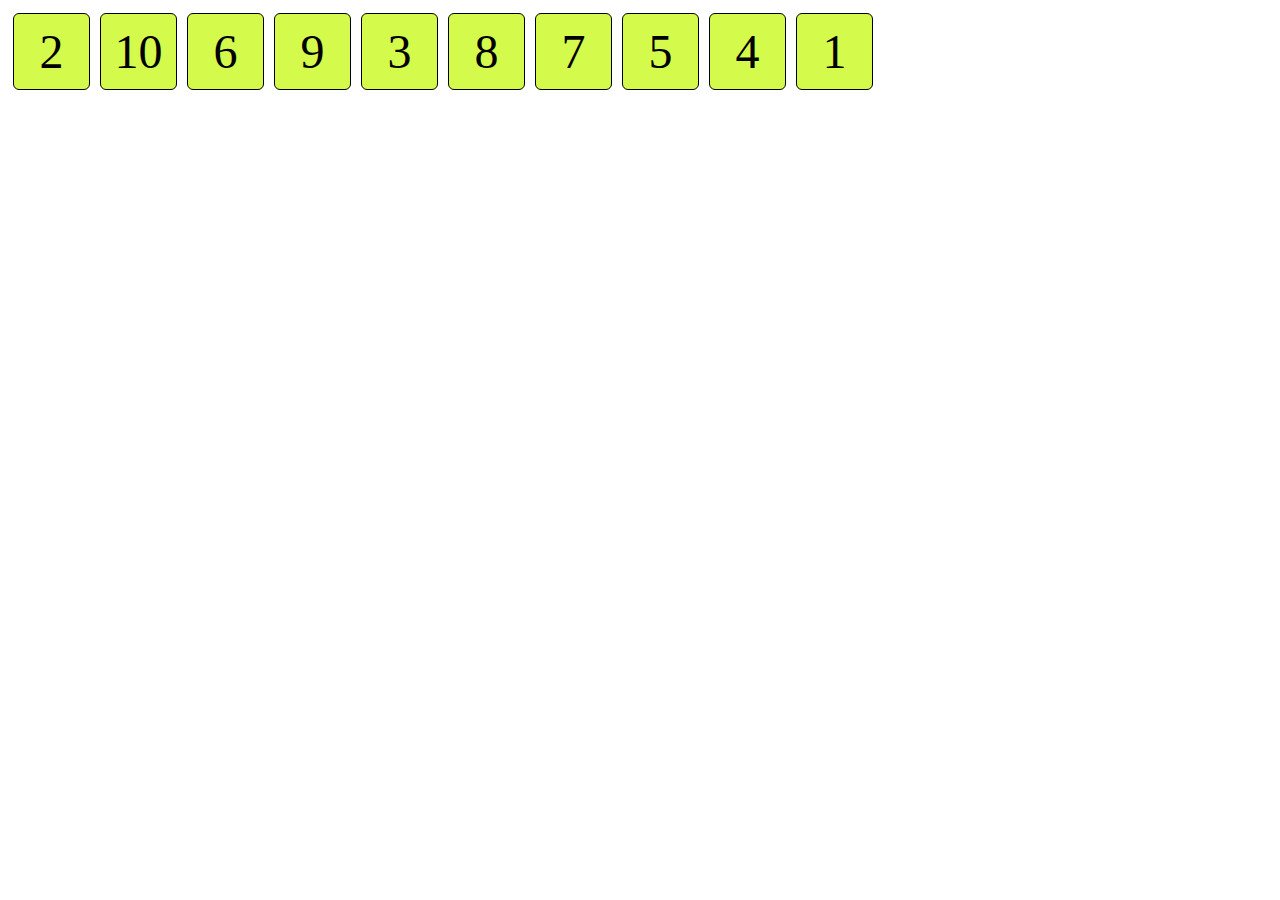
<file: index.html>
<html lang="en">
<head>
    <meta charset="UTF-8">
    <meta http-equiv="X-UA-Compatible" content="IE=edge">
    <meta name="viewport" content="width=device-width, initial-scale=1.0">
    <link rel="stylesheet" href="style.css">
    <title>Document</title>
</head>
<body>
    <div id="board">
        
    </div>
</body>
<script>
    /*
        const box = document.createElement("div")
        box.classList.add("box")

        const board = document.querySelector("#board")
        //board.appendChild(box)
        //box.innerText = 1
        for (let i = 1; i <= 10; i++) {
            let newbox = box.cloneNode()
            newbox.innerText=i
            board.appendChild(newbox)  
        }
        
        let i = board.children.length, k , temp
        while (--i > 0){ //on boucle tant que 1 oté de i est toujours positif
            // k stocke un nombre aléatoire basé sur i
            k = Math.floor(Math.random() * (i+1))
            //temp pointe temp pointe temporairment l'élément à la position k dans board 
            temp = board.children[k]
            // remplace l'élément à la position k par l'élément à la position i
            board.children[k] = board.children[i]
            // place l'élément k pointé temporairement à la fin du contenu de board
            board.appendChild(temp)
            }
    */ 
        function shuffleChildren(parent){
            let children = parent.children
            let i = board.children.length, k , temp
            while (--i > 0){
                k = Math.floor(Math.random() * (i+1))
                temp = children[k]
                children[k] = children[i]
                parent.appendChild(temp)
            }
        }
        function showReaction(type, clickedBox){
            clickedBox.classList.add(type)
            if(type !== "success"){
                setTimeout(function(){
                    clickedBox.classList.remove(type)
                }, 800)
            }
        }
        const box = document.createElement("div")
        box.classList.add("box")

        const board = document.querySelector("#board")

        let nb = 1

        for (let i = 1; i <= 10; i++){
            const newbox = box.cloneNode()
            newbox.innerText = i 
            board.appendChild(newbox) 
            
            newbox.addEventListener("click", function(){
                //console.log("Boite n°"+ i +", click !")
                if(i == nb){
                    newbox.classList.add("box-valid")
                    //1
                    if(nb == board.children.length){
                       // alert("VICTOIRE !")
                       board.querySelectorAll(".box").forEach(function(box){
                        showReaction("success", box)
                       })                    
                    }
                    nb++
                }
                //2
                else if(i > nb){
                    //alert("Erreur, recommencez !")
                    showReaction("error", newbox)
                    nb = 1
                    board.querySelectorAll(".box-valid").forEach(function(validBox){
                        validBox.classList.remove("box-valid")
                    })
                }
                //3
                else{
                    //alert("Case déjà cliqée !")
                    showReaction("notice", newbox)
                }

            })
        }
        shuffleChildren(board)
</script>
</html>
</file>
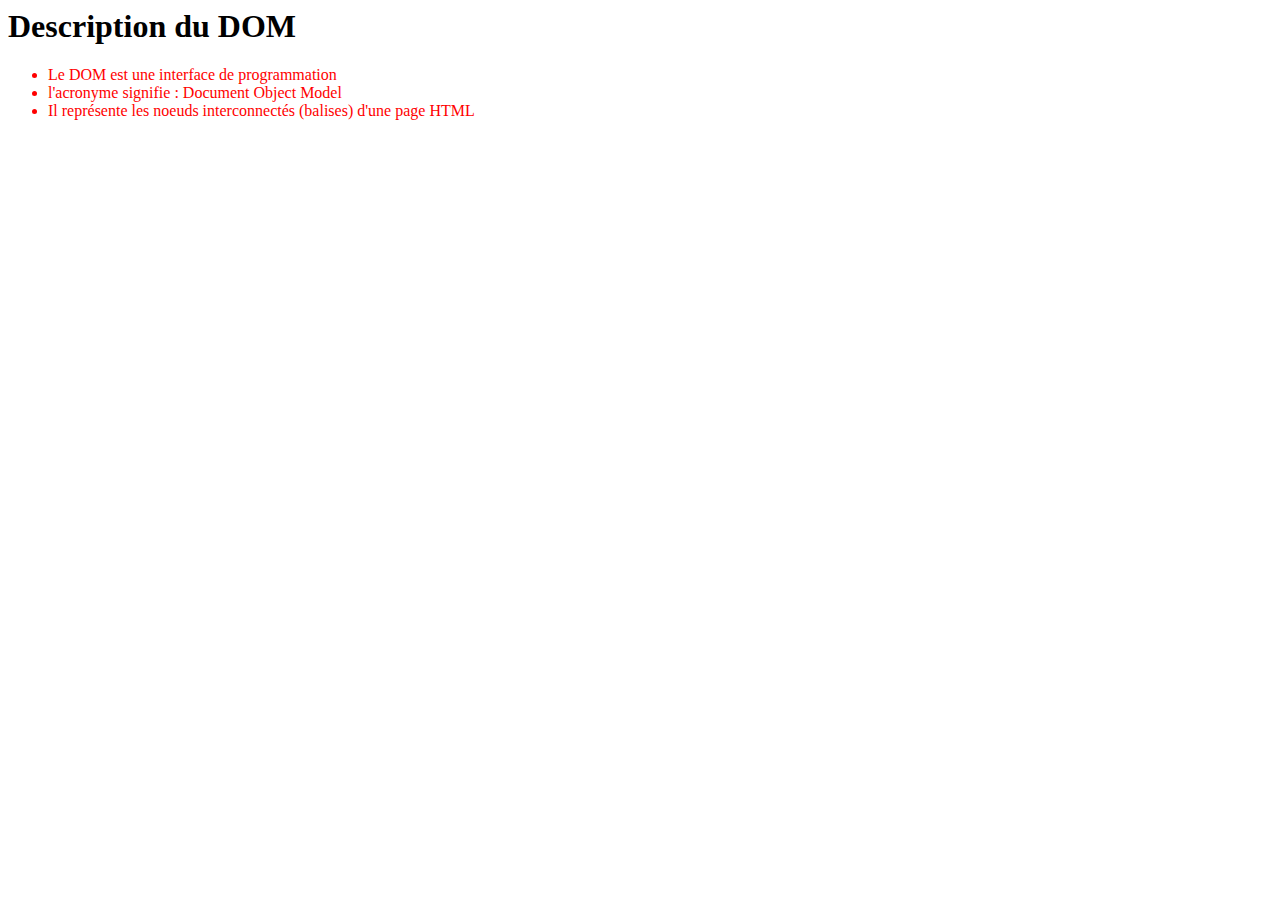
<file: pratique.html>
<html lang="en">
<head>
    <meta charset="UTF-8">
    <meta http-equiv="X-UA-Compatible" content="IE=edge">
    <meta name="viewport" content="width=device-width, initial-scale=1.0">
    <title>Js-exo1</title>
</head>
<body>
    <h1>Description du DOM</h1>
    <ul>
        <li>
            Le DOM est une interface de programmation
        </li>
        <li>
            l'acronyme signifie : Document Object Model
        </li>
        <li>
            Il représente les noeuds interconnectés (balises) d'une page HTML
        </li>
    </ul>
</body>
<script>

    let list = document.querySelector("ul")

    let ListElement = list.querySelectorAll("li")

    //console.log("La liste", list)
    //console.log("les élément", ListElement)
    ListElement.forEach(function(element){
        //console.dir(element)
        element.style.color = "red"
    })
</script>
</html>
</file>
<file: style.css>
#board{
    display: flex;
    flex-wrap: wrap;
}
.box{
    width: 75px;
    height: 75px;
    border: 1px solid black;
    background-color: rgb(212, 250, 76);
    font-size: 3em;
    text-align: center;
    line-height: 75px;
    margin: 5px;
    animation: appear 1s;
    border-radius: 6px;
    cursor: pointer;
    transition: background-color 0.8s, color 0.8s, transform 0.8s;
}
.box-clicked{
    background-color: #ccc;
    color: #aaa;
}
.box-valid{
    background-color: #ccc;
    color: #aaa;
    transform: scale(0.8);
}
.box.error{
    color: rgb(144, 58, 58);
    background-color: rgb(255, 160, 190);
}
.box.success{
    color: rgb(11, 138, 22);
    background-color: rgb(172, 251, 172);
}
.box.notice{
    color: rgb(18, 16, 151);
    background-color: rgb(184, 217, 255);
    cursor: not-allowed;
}
@keyframes appear{
    from{
        transform: scale(0) rotate(180deg);
    }
    to{
        transform: scale(1) rotate(0deg);
    }
}
</file>
